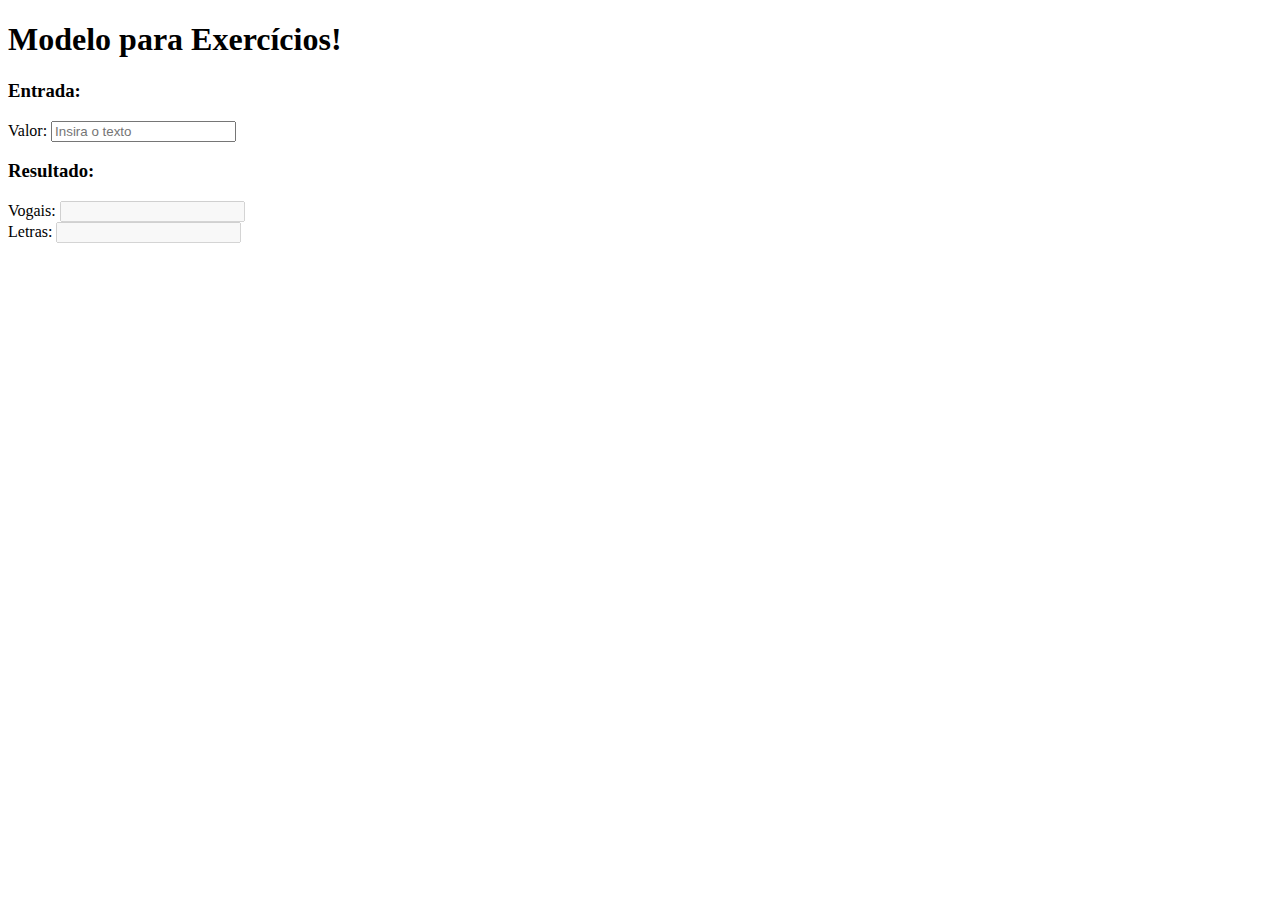
<file: Curso - JS/Aula 7/modelo/index.html>
<!DOCTYPE html>
<html lang="pt">
<head>
  <meta charset="UTF-8">
  <meta http-equiv="X-UA-Compatible" content="IE=edge">
  <meta name="viewport" content="width=device-width, initial-scale=1.0">
  <link rel="stylesheet" href="style.css">
  <title>Modelo para exercícios</title>
</head>
<body>
  <main>
    <header>
      <h1>
        Modelo para Exercícios!
      </h1>
    </header>
    <div class="main">
      <form>
        <div>
          <h3>Entrada:</h3>
          <label for="input-texto">Valor:</label>
          <input type="text" id="input-texto" placeholder="Insira o texto" onchange="onInputChange()" />
        </div>
        <div>
          <h3>Resultado:</h3>
          <div>
            <label for="input-vogais">Vogais:</label>
            <input type="text" id="input-vogais" disabled />
          </div>
          <div>
            <label for="input-letras">Letras:</label>
            <input type="text" id="input-letras" disabled />
          </div>
        </div>
      </form>
    </div>
  </main>
  <script src="index.js">
  </script>
</body>
</html>
</file>
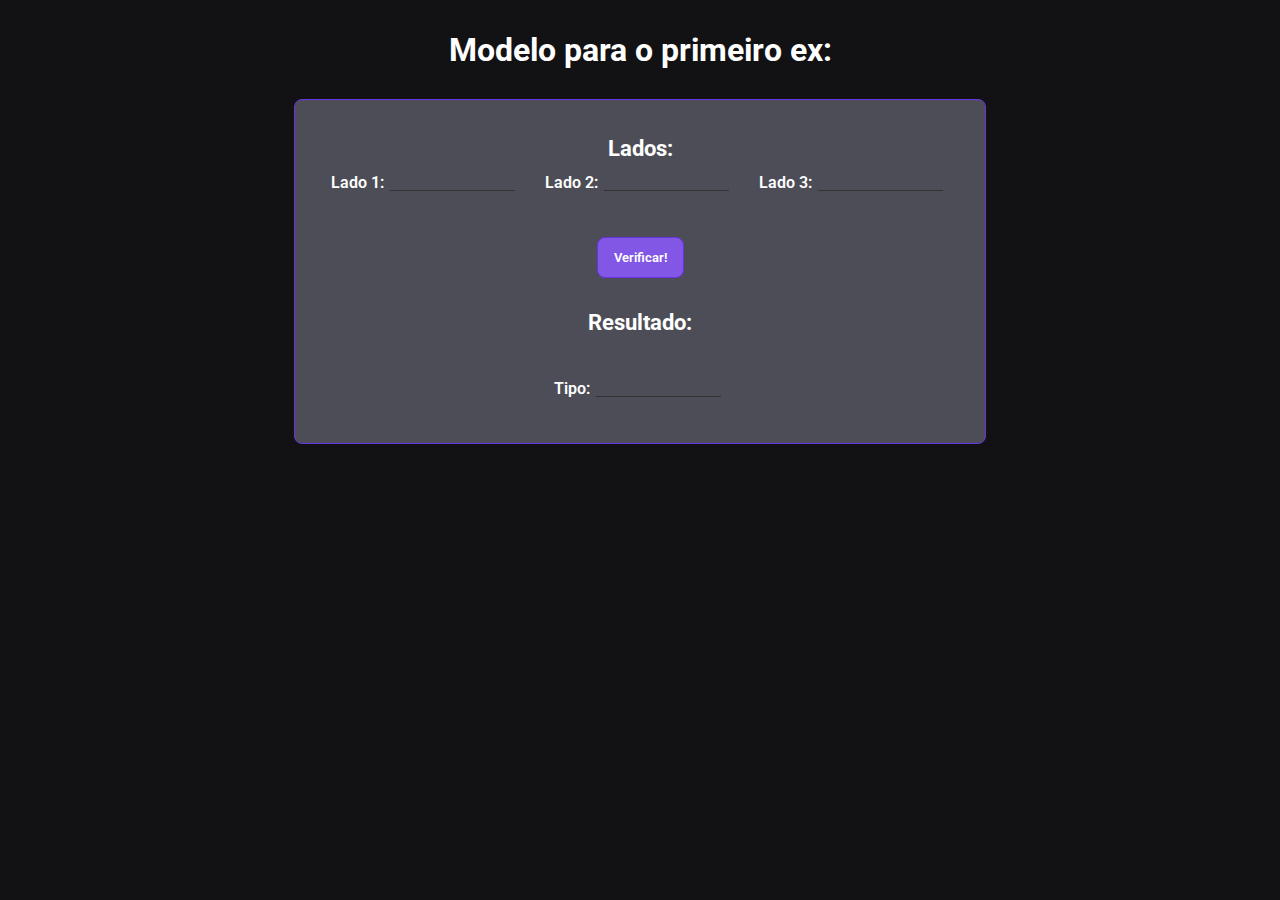
<file: Curso - JS/Exercícios extras/Exercicio 1/index.html>
<html lang="en">
<head>
  <meta charset="UTF-8">
  <meta http-equiv="X-UA-Compatible" content="IE=edge">
  <meta name="viewport" content="width=device-width, initial-scale=1.0">
  <link rel="stylesheet" href="style.css"><link href="https://fonts.googleapis.com/css2?family=Roboto:wght@300;400;500;700&amp;display=swap" rel="stylesheet">
  <title>Ex. 1</title>
</head>
<body>
  <main>
    <header>
      <h1>
        Modelo para o primeiro ex:
      </h1>
    </header>
    <div class="main">
      <form>
        <div class="row">
          <h3>Lados:</h3>
          <div class="row-wrapper">
            <div class="flex-content">
              <label for="input-lado-1">Lado 1:</label>
              <input type="number" id="input-lado-1">
            </div>
            <div class="flex-content">
              <label for="input-lado-2">Lado 2:</label>
              <input type="number" id="input-lado-2">
            </div>
            <div class="flex-content">
              <label for="input-lado-3">Lado 3:</label>
              <input type="number" id="input-lado-3">
            </div>
          </div>
        </div>
        <div class="row">
          <button type="button" onclick="onButtonClick()">Verificar!</button>
        </div>
        <div class="row">
          <h3>Resultado:</h3>
        </div>
        <div class="row">
          <div class="flex-content">
            <label for="output-tipo-triangulo">Tipo:</label>
            <input type="text" id="output-tipo-triangulo" disabled>
          </div>
        </div>
      </form>
    </div>
  </main>
  <script src="index.js"></script>
</body>
</html>
</file>
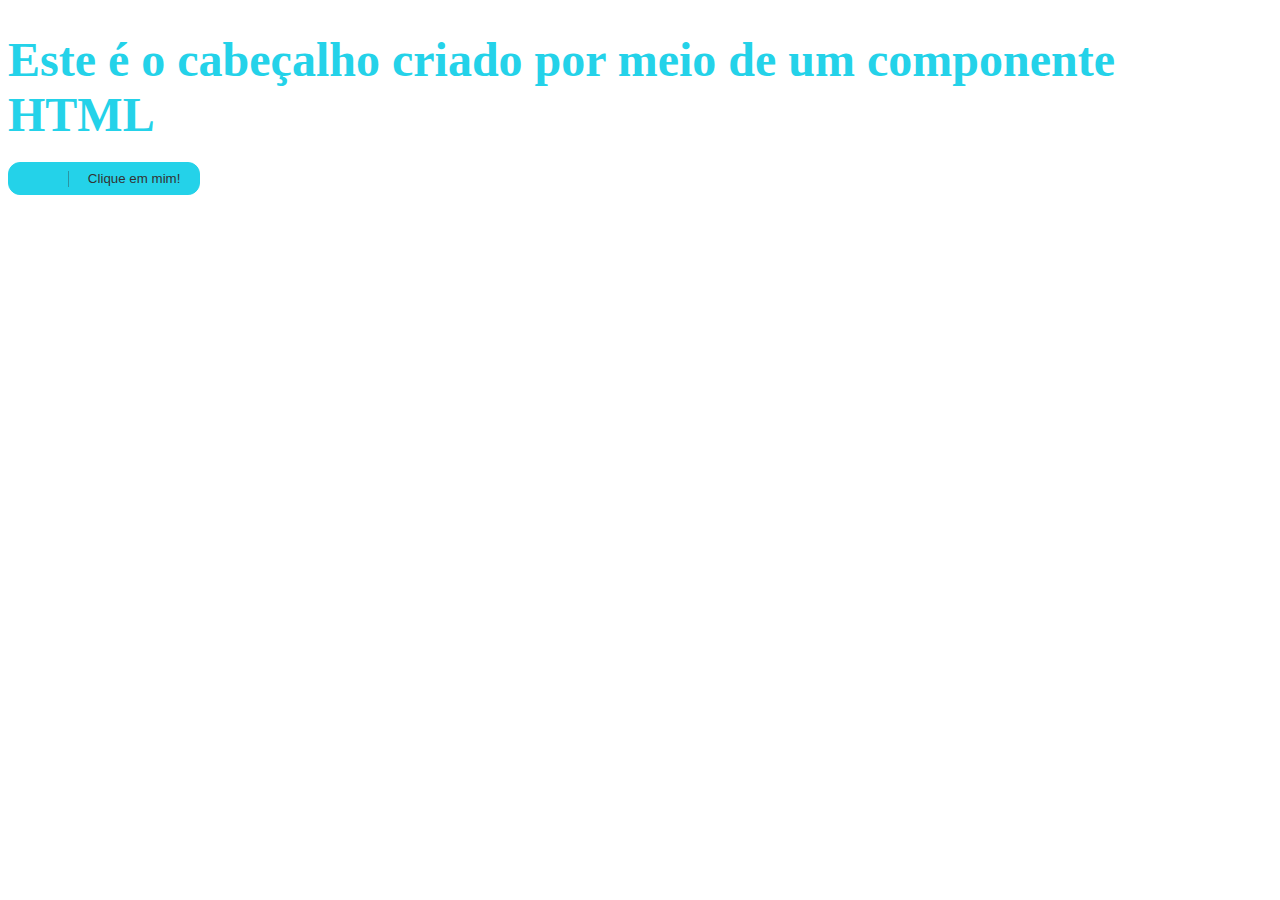
<file: Curso - JS/Front-end/projeto/src/index.html>
<!DOCTYPE html>
<html lang="en">
<head>
  <meta charset="UTF-8">
  <meta http-equiv="X-UA-Compatible" content="IE=edge">
  <meta name="viewport" content="width=device-width, initial-scale=1.0">
  <link rel="stylesheet" href="style.css">
  <title>Projeto</title>
</head>
<body>
  <object data="header">Header</object>
  <object data="button">Botão Clique em mim</object>
</body>
</html>
</file>
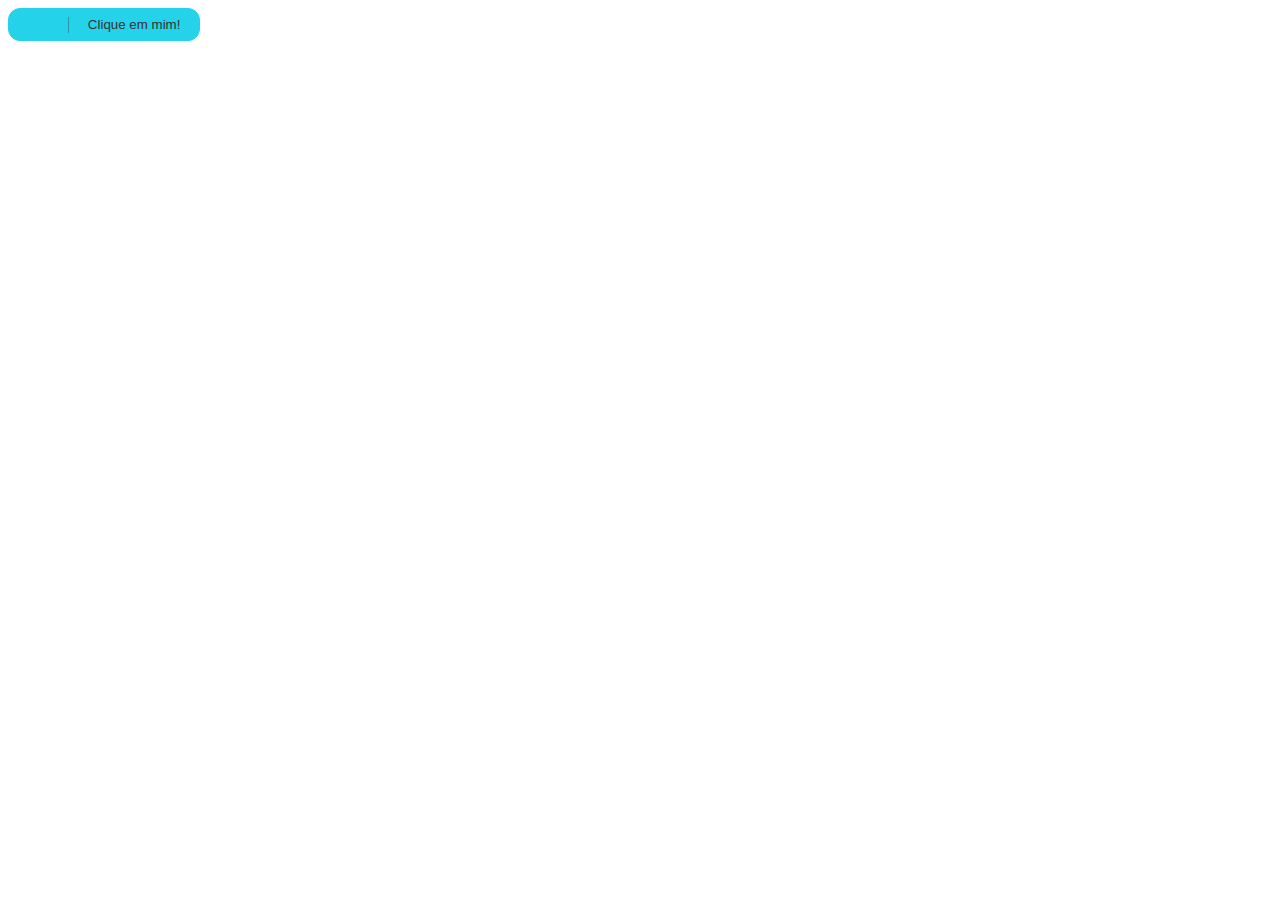
<file: Curso - JS/Front-end/projeto/src/button/index.html>
<!DOCTYPE html>
<html lang="en">
<head>
  <meta charset="UTF-8">
  <meta http-equiv="X-UA-Compatible" content="IE=edge">
  <meta name="viewport" content="width=device-width, initial-scale=1.0">
  <link rel="stylesheet" href="https://cdnjs.cloudflare.com/ajax/libs/font-awesome/5.15.3/css/all.min.css" integrity="sha512-iBBXm8fW90+nuLcSKlbmrPcLa0OT92xO1BIsZ+ywDWZCvqsWgccV3gFoRBv0z+8dLJgyAHIhR35VZc2oM/gI1w==" crossorigin="anonymous" referrerpolicy="no-referrer" />
  <link rel="stylesheet" href="style.css">
  <title></title>
</head>
<body>
  <button>
    <div class="btn-icon" onclick="mandaMsg()">
      <i class="fas fa-file-download"></i>
    </div>
    <div class="btn-content" onclick="clickMe()">
      Clique em mim! 
    </div>
  </button>
  <script src="index.js"></script>
</body>
</html>
</file>
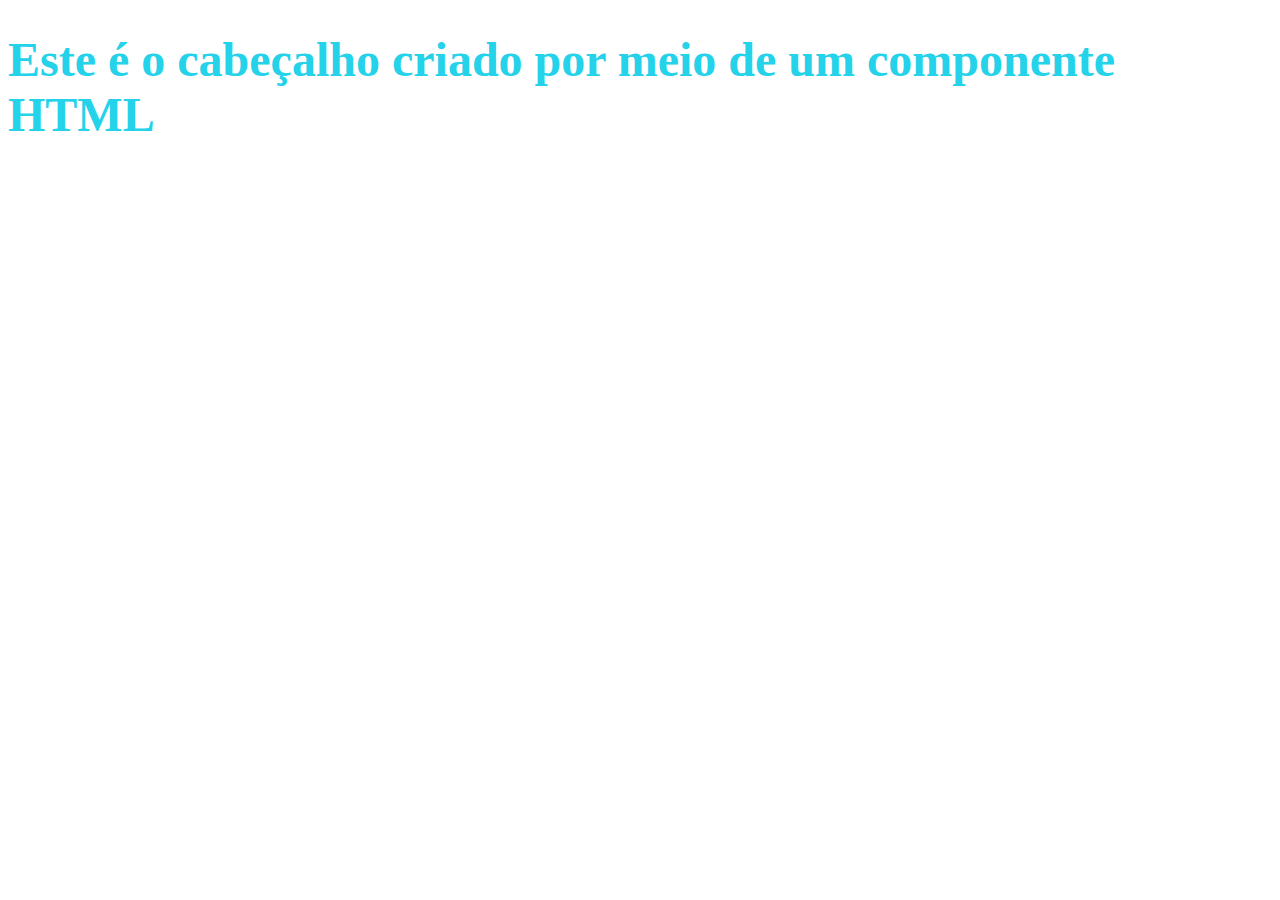
<file: Curso - JS/Front-end/projeto/src/header/index.html>
<!DOCTYPE html>
<html lang="en">
<head>
  <meta charset="UTF-8">
  <meta http-equiv="X-UA-Compatible" content="IE=edge">
  <meta name="viewport" content="width=device-width, initial-scale=1.0">
  <link rel="stylesheet" href="style.css">
  <title></title>
</head>
<body>
  <header id="header">
    <h1>Este é o cabeçalho criado por meio de um componente HTML</h1>
  </header>
  <script src="index.js"></script>
</body>
</html>
</file>
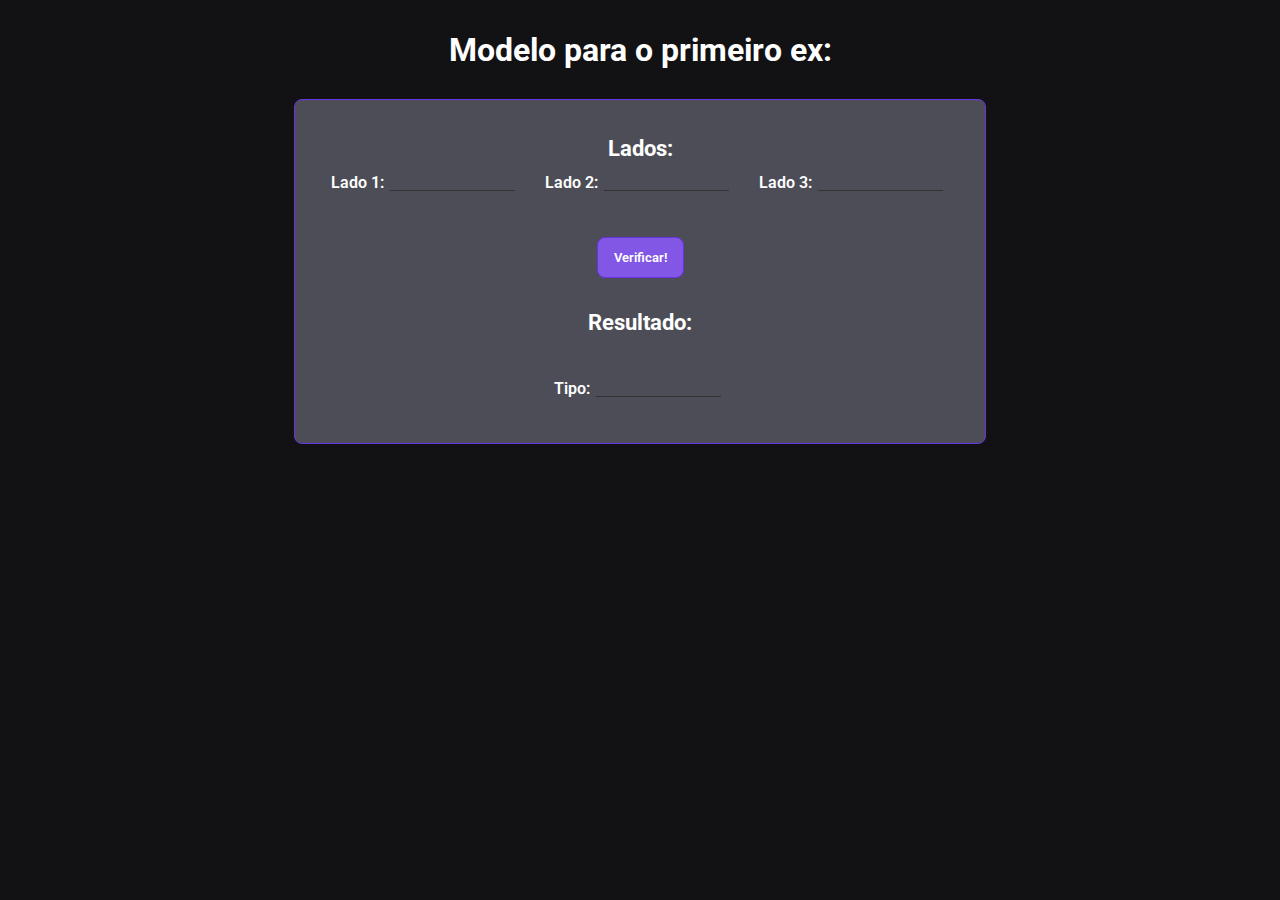
<file: Curso - JS/Introdução/Aula 9/modelos exs/modelo ex1/index.html>
<!DOCTYPE html>
<html lang="en">
<head>
  <meta charset="UTF-8">
  <meta http-equiv="X-UA-Compatible" content="IE=edge">
  <meta name="viewport" content="width=device-width, initial-scale=1.0">
  <link rel="stylesheet" href="style.css"><link href="https://fonts.googleapis.com/css2?family=Roboto:wght@300;400;500;700&amp;display=swap" rel="stylesheet">
  <title>Ex. 1</title>
</head>
<body>
  <main>
    <header>
      <h1>
        Modelo para o primeiro ex:
      </h1>
    </header>
    <div class="main">
      <form>
        <div class="row">
          <h3>Lados:</h3>
          <div class="row-wrapper">
            <div class="flex-content">
              <label for="input-lado-1">Lado 1:</label>
              <input type="number" id="input-lado-1">
            </div>
            <div class="flex-content">
              <label for="input-lado-2">Lado 2:</label>
              <input type="number" id="input-lado-2">
            </div>
            <div class="flex-content">
              <label for="input-lado-3">Lado 3:</label>
              <input type="number" id="input-lado-3">
            </div>
          </div>
        </div>
        <div class="row">
          <button type="button" onclick="onButtonClick()">Verificar!</button>
        </div>
        <div class="row">
          <h3>Resultado:</h3>
        </div>
        <div class="row">
          <div class="flex-content">
            <label for="output-tipo-triangulo">Tipo:</label>
            <input type="text" id="output-tipo-triangulo" disabled>
          </div>
        </div>
      </form>
    </div>
  </main>
  <script src="index.js"></script>
</body>
</html>
</file>
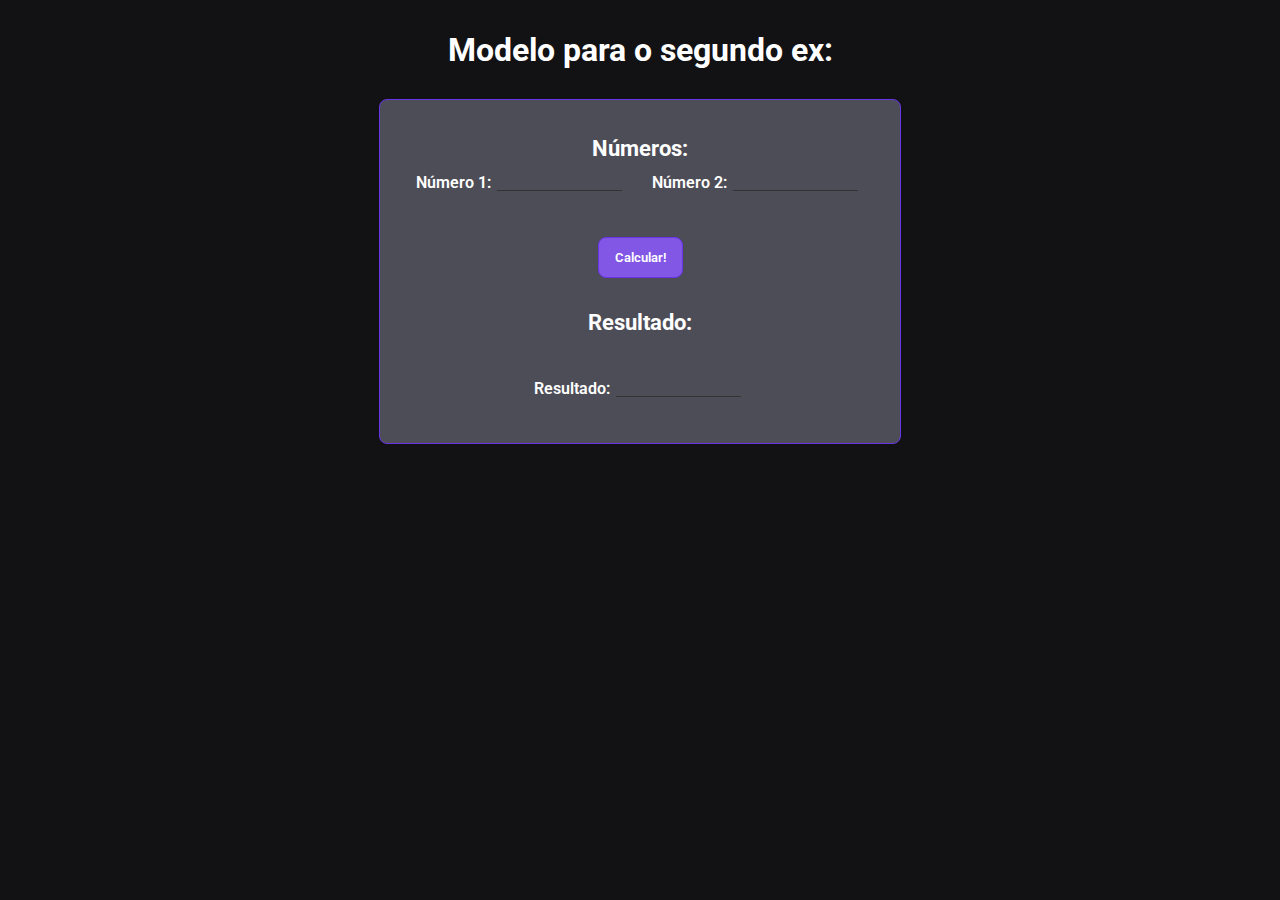
<file: Curso - JS/Introdução/Aula 9/modelos exs/modelo ex2/index.html>
<!DOCTYPE html>
<html lang="en">
<head>
  <meta charset="UTF-8">
  <meta http-equiv="X-UA-Compatible" content="IE=edge">
  <meta name="viewport" content="width=device-width, initial-scale=1.0">
  <link rel="stylesheet" href="style.css"><link href="https://fonts.googleapis.com/css2?family=Roboto:wght@300;400;500;700&amp;display=swap" rel="stylesheet">
  <title>Ex. 1</title>
</head>
<body>
  <main>
    <header>
      <h1>
        Modelo para o segundo ex:
      </h1>
    </header>
    <div class="main">
      <form>
        <div class="row">
          <h3>Números:</h3>
          <div class="row-wrapper">
            <div class="flex-content">
              <label for="input-numero-1">Número 1:</label>
              <input type="number" id="input-numero-1">
            </div>
            <div class="flex-content">
              <label for="input-numero-2">Número 2:</label>
              <input type="number" id="input-numero-2">
            </div>
          </div>
        </div>
        <div class="row">
          <button type="button" onclick="onButtonClick()">Calcular!</button>
        </div>
        <div class="row">
          <h3>Resultado:</h3>
        </div>
        <div class="row">
          <div class="flex-content">
            <label for="output-resultado-multiplicacao">Resultado:</label>
            <input type="text" id="output-resultado-multiplicacao" disabled>
          </div>
        </div>
      </form>
    </div>
  </main>
  <script src="index.js"></script>
</body>
</html>
</file>
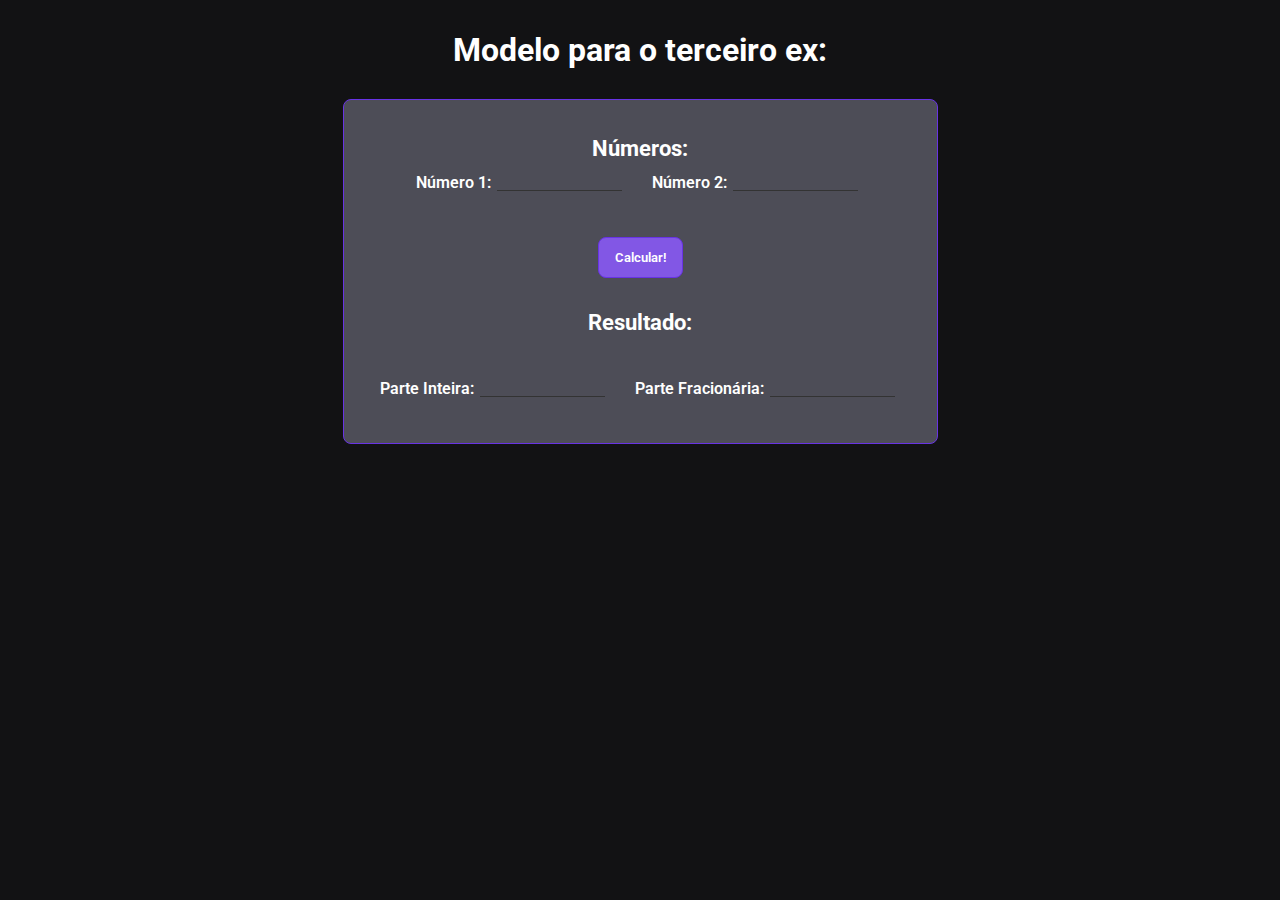
<file: Curso - JS/Introdução/Aula 9/modelos exs/modelo ex3/index.html>
<!DOCTYPE html>
<html lang="en">
<head>
  <meta charset="UTF-8">
  <meta http-equiv="X-UA-Compatible" content="IE=edge">
  <meta name="viewport" content="width=device-width, initial-scale=1.0">
  <link rel="stylesheet" href="style.css"><link href="https://fonts.googleapis.com/css2?family=Roboto:wght@300;400;500;700&amp;display=swap" rel="stylesheet">
  <title>Ex. 1</title>
</head>
<body>
  <main>
    <header>
      <h1>
        Modelo para o terceiro ex:
      </h1>
    </header>
    <div class="main">
      <form>
        <div class="row">
          <h3>Números:</h3>
          <div class="row-wrapper">
            <div class="flex-content">
              <label for="input-numero-1">Número 1:</label>
              <input type="number" min="0" id="input-numero-1">
            </div>
            <div class="flex-content">
              <label for="input-numero-2">Número 2:</label>
              <input type="number" min="0" id="input-numero-2">
            </div>
          </div>
        </div>
        <div class="row">
          <button type="button" onclick="onButtonClick()">Calcular!</button>
        </div>
        <div class="row">
          <h3>Resultado:</h3>
        </div>
        <div class="row">
          <div class="row-wrapper">
            <div class="flex-content">
              <label for="output-resultado-divisao-inteira">Parte Inteira:</label>
              <input type="text" id="output-resultado-divisao-inteira" disabled>
            </div>
            <div class="flex-content">
              <label for="output-resultado-divisao-fracionaria">Parte Fracionária:</label>
              <input type="text" id="output-resultado-divisao-fracionaria" disabled>
            </div>
          </div>
        </div>
      </form>
    </div>
  </main>
  <script src="index.js"></script>
</body>
</html>
</file>
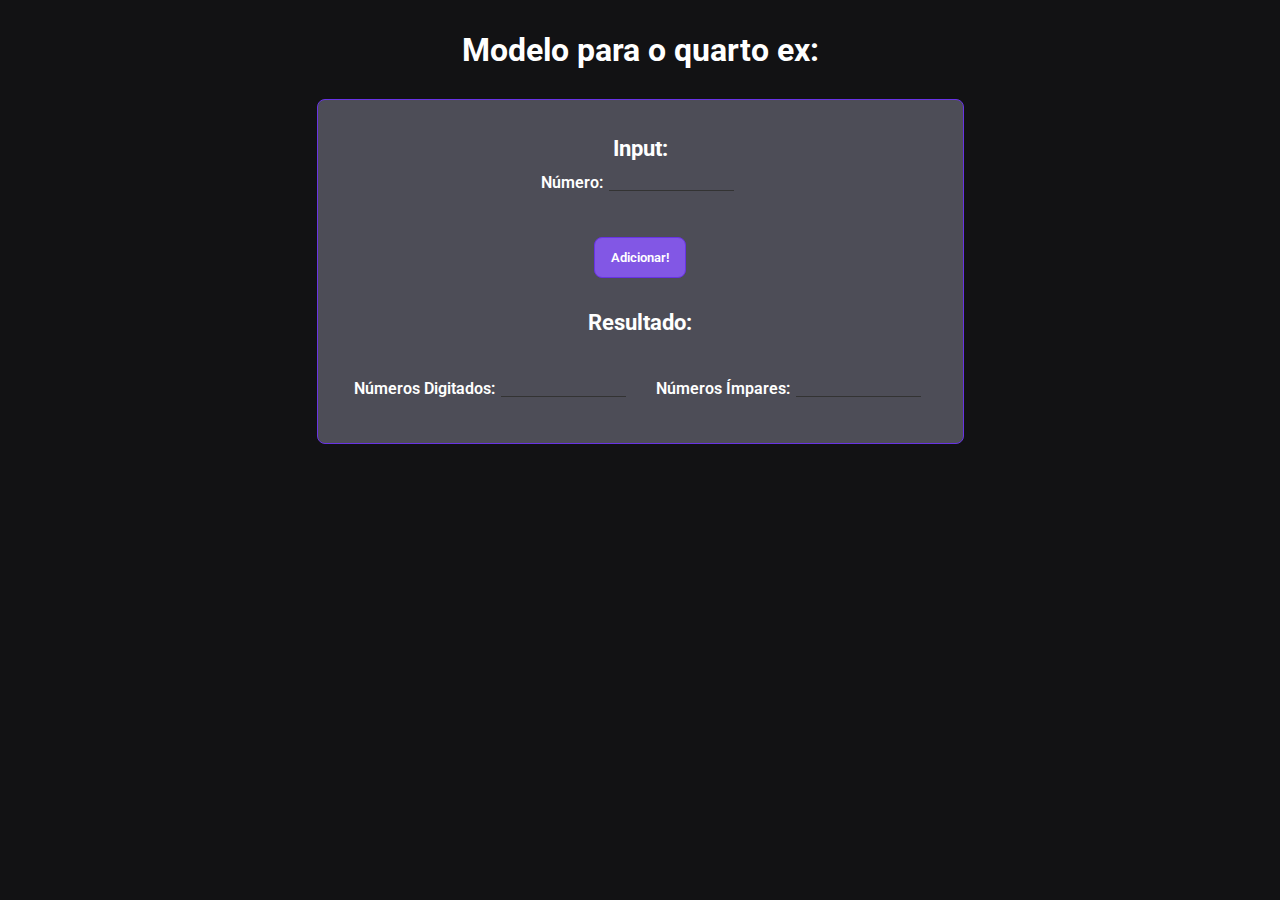
<file: Curso - JS/Introdução/Aula 9/modelos exs/modelo ex4/index.html>
<!DOCTYPE html>
<html lang="en">
<head>
  <meta charset="UTF-8">
  <meta http-equiv="X-UA-Compatible" content="IE=edge">
  <meta name="viewport" content="width=device-width, initial-scale=1.0">
  <link rel="stylesheet" href="style.css"><link href="https://fonts.googleapis.com/css2?family=Roboto:wght@300;400;500;700&amp;display=swap" rel="stylesheet">
  <title>Ex. 1</title>
</head>
<body>
  <main>
    <header>
      <h1>
        Modelo para o quarto ex:
      </h1>
    </header>
    <div class="main">
      <form>
        <div class="row">
          <h3>Input:</h3>
          <div class="row-wrapper">
            <div class="flex-content">
              <label for="input-numero-1">Número:</label>
              <input type="number" id="input-numero-1">
            </div>
          </div>
        </div>
        <div class="row">
          <button type="button" onclick="onButtonClick()">Adicionar!</button>
        </div>
        <div class="row">
          <h3>Resultado:</h3>
        </div>
        <div class="row">
          <div class="row-wrapper">
            <div class="flex-content">
              <label for="output-numeros-digitados">Números Digitados:</label>
              <input type="text" id="output-numeros-digitados" disabled>
            </div>
            <div class="flex-content">
              <label for="output-numeros-impares">Números Ímpares:</label>
              <input type="text" id="output-numeros-impares" disabled>
            </div>
          </div>
        </div>
      </form>
    </div>
  </main>
  <script src="index.js"></script>
</body>
</html>
</file>
<file: Curso - JS/Aula 7/modelo/style.css>
/* * {
  margin: 0;
  padding: 0;
  border: 0;
  outline: 0;
}

body {
  width: 100vw;
  background-color: gainsboro;
}

main {
  width: 100%;
  height: 100%;
}

header {
  width: 100%;
  height: 100px;
}

header h1 {
  font-family: 'Franklin Gothic Medium', 'Arial Narrow', Arial, sans-serif;
  text-align: center;
  padding: 16px;
}

h3 {
  font-family: 'Franklin Gothic Medium', 'Arial Narrow', Arial, sans-serif;
  text-align: center;
  padding: 16px;
}

.main {
  width: 100%;
  display: flex;
  justify-content: center;
  align-items: center;
}

form {
  position: relative;
  background-color: #f0f0f0;
  border: 1px solid lightslategrey;
  border-radius: 8px;
  width: 250px;
  height: 300px;
  padding: 16px;
  display: flex;
  flex-direction: column;
  justify-content: space-around;
}

form div {
  margin: 24px 0;
}

form label {
  padding: 8px;
  font: 400 14px/16px sans-serif;
  background-color: transparent;
}

form input {
  border-bottom: 1px solid lightslategrey;
  background-color: transparent;
  font: 400 16px/16px sans-serif;
  position: absolute;
}

form button {
  border: 1px solid lightslategrey;
  border-radius: 6px;
  padding: 8px 12px;
  width: 100px;
  align-self: center;
  margin: 16px;
} */
</file>
<file: Curso - JS/Exercícios extras/Exercicio 1/style.css>
* {
    border: 0;
    outline: 0;
    margin: 0;
    padding: 0;
    color: white;
    font-family: Roboto;
  }
  
  
  body {
    background-color: #121214;
  }
  
  main {
    position: relative;
    display: flex;
    flex-direction: column;
    justify-content: center;
    align-items: center;
  }
  
  header {
    height: 75px;
    display: flex;
    align-items: center;
    justify-content: center;
    padding: 12px 16px;
  }
  
  input {
    border-bottom: 1px solid #333333;
    width: 125px;
    margin: 2px 6px;
    background-color: transparent;
  }
  
  form, button {
    border: 1px solid #6833e4;
    border-radius: 8px;
    background: #4d4d57;
  }
  
  form {
    padding: 12px 16px;
    width: fit-content;
    height: auto;
  }
  
  .row {
    padding: 8px;
    margin: 16px 0 12px;
    display: flex;
    flex-direction: column;
    justify-content: center;
    align-items: center;
  }
  
  .row-wrapper {
    display: flex;
  }
  
  .flex-content {
    padding: 12px;
    display: flex;
    flex-direction: row;
    justify-content: space-evenly;
  }
  
  form label {
    font-weight: 600;
  }
  
  form h3 {
    font-size: 22px;
  }
  
  button {
    padding: 12px 16px;
    background-color: #8257e5;
    font-weight: 600;
  }
  
  button:hover {
    cursor: pointer;
    background-color: #9466ff;
  }
</file>
<file: Curso - JS/Front-end/projeto/src/style.css>
*,
*::after,
*::before {
  box-sizing: border-box;
  border: 0;
  margin: 0;
  padding: 0;
}

object {
  width: 100%;
  height: auto;
}
</file>
<file: Curso - JS/Front-end/projeto/src/button/style.css>
button {
  display: flex;
  align-items: center;
  position: relative;
  background-color: #24d2e9;
  color: #333333;
  border: 1px solid #24d2e9;
  padding: 0;
  border-radius: 12px;
  width: 12rem;
}

button:hover {
  border: 1px solid #2a95a3;
}

button .btn-icon {
  padding: 0.5rem 0.75rem;
  border-top-left-radius: 12px;
  border-bottom-left-radius: 12px;
  flex-basis: 25%;
  height: 100%;
  border-right: 1px solid #2a95a3;
}

button .btn-icon:hover {
  background-color: #2a95a3;
  color: white;
}


button .btn-content {
  padding: 0.5rem 0.75rem;
  height: 100%;
  flex-basis: 75%;
}
</file>
<file: Curso - JS/Front-end/projeto/src/header/style.css>
header {
  position: relative;
  width: auto;
  color: #24d2e9;
}

h1 {
  font-size: 3rem;
  color: inherit;
  transition: color ease-in 2s;
}
</file>
<file: Curso - JS/Introdução/Aula 9/modelos exs/modelo ex1/style.css>
* {
  border: 0;
  outline: 0;
  margin: 0;
  padding: 0;
  color: white;
  font-family: Roboto;
}


body {
  background-color: #121214;
}

main {
  position: relative;
  display: flex;
  flex-direction: column;
  justify-content: center;
  align-items: center;
}

header {
  height: 75px;
  display: flex;
  align-items: center;
  justify-content: center;
  padding: 12px 16px;
}

input {
  border-bottom: 1px solid #333333;
  width: 125px;
  margin: 2px 6px;
  background-color: transparent;
}

form, button {
  border: 1px solid #6833e4;
  border-radius: 8px;
  background: #4d4d57;
}

form {
  padding: 12px 16px;
  width: fit-content;
  height: auto;
}

.row {
  padding: 8px;
  margin: 16px 0 12px;
  display: flex;
  flex-direction: column;
  justify-content: center;
  align-items: center;
}

.row-wrapper {
  display: flex;
}

.flex-content {
  padding: 12px;
  display: flex;
  flex-direction: row;
  justify-content: space-evenly;
}

form label {
  font-weight: 600;
}

form h3 {
  font-size: 22px;
}

button {
  padding: 12px 16px;
  background-color: #8257e5;
  font-weight: 600;
}

button:hover {
  cursor: pointer;
  background-color: #9466ff;
}
</file>
<file: Curso - JS/Introdução/Aula 9/modelos exs/modelo ex2/style.css>
* {
  border: 0;
  outline: 0;
  margin: 0;
  padding: 0;
  color: white;
  font-family: Roboto;
}


body {
  background-color: #121214;
}

main {
  position: relative;
  display: flex;
  flex-direction: column;
  justify-content: center;
  align-items: center;
}

header {
  height: 75px;
  display: flex;
  align-items: center;
  justify-content: center;
  padding: 12px 16px;
}

input {
  border-bottom: 1px solid #333333;
  width: 125px;
  margin: 2px 6px;
  background-color: transparent;
}

form, button {
  border: 1px solid #6833e4;
  border-radius: 8px;
  background: #4d4d57;
}

form {
  padding: 12px 16px;
  width: fit-content;
  height: auto;
}

.row {
  padding: 8px;
  margin: 16px 0 12px;
  display: flex;
  flex-direction: column;
  justify-content: center;
  align-items: center;
}

.row-wrapper {
  display: flex;
}

.flex-content {
  padding: 12px;
  display: flex;
  flex-direction: row;
  justify-content: space-evenly;
}

form label {
  font-weight: 600;
}

form h3 {
  font-size: 22px;
}

button {
  padding: 12px 16px;
  background-color: #8257e5;
  font-weight: 600;
}

button:hover {
  cursor: pointer;
  background-color: #9466ff;
}
</file>
<file: Curso - JS/Introdução/Aula 9/modelos exs/modelo ex3/style.css>
* {
  border: 0;
  outline: 0;
  margin: 0;
  padding: 0;
  color: white;
  font-family: Roboto;
}


body {
  background-color: #121214;
}

main {
  position: relative;
  display: flex;
  flex-direction: column;
  justify-content: center;
  align-items: center;
}

header {
  height: 75px;
  display: flex;
  align-items: center;
  justify-content: center;
  padding: 12px 16px;
}

input {
  border-bottom: 1px solid #333333;
  width: 125px;
  margin: 2px 6px;
  background-color: transparent;
}

form, button {
  border: 1px solid #6833e4;
  border-radius: 8px;
  background: #4d4d57;
}

form {
  padding: 12px 16px;
  width: fit-content;
  height: auto;
}

.row {
  padding: 8px;
  margin: 16px 0 12px;
  display: flex;
  flex-direction: column;
  justify-content: center;
  align-items: center;
}

.row-wrapper {
  display: flex;
}

.flex-content {
  padding: 12px;
  display: flex;
  flex-direction: row;
  justify-content: space-evenly;
}

form label {
  font-weight: 600;
}

form h3 {
  font-size: 22px;
}

button {
  padding: 12px 16px;
  background-color: #8257e5;
  font-weight: 600;
}

button:hover {
  cursor: pointer;
  background-color: #9466ff;
}
</file>
<file: Curso - JS/Introdução/Aula 9/modelos exs/modelo ex4/style.css>
* {
  border: 0;
  outline: 0;
  margin: 0;
  padding: 0;
  color: white;
  font-family: Roboto;
}


body {
  background-color: #121214;
}

main {
  position: relative;
  display: flex;
  flex-direction: column;
  justify-content: center;
  align-items: center;
}

header {
  height: 75px;
  display: flex;
  align-items: center;
  justify-content: center;
  padding: 12px 16px;
}

input {
  border-bottom: 1px solid #333333;
  width: 125px;
  margin: 2px 6px;
  background-color: transparent;
}

form, button {
  border: 1px solid #6833e4;
  border-radius: 8px;
  background: #4d4d57;
}

form {
  padding: 12px 16px;
  width: fit-content;
  height: auto;
}

.row {
  padding: 8px;
  margin: 16px 0 12px;
  display: flex;
  flex-direction: column;
  justify-content: center;
  align-items: center;
}

.row-wrapper {
  display: flex;
}

.flex-content {
  padding: 12px;
  display: flex;
  flex-direction: row;
  justify-content: space-evenly;
}

form label {
  font-weight: 600;
}

form h3 {
  font-size: 22px;
}

button {
  padding: 12px 16px;
  background-color: #8257e5;
  font-weight: 600;
}

button:hover {
  cursor: pointer;
  background-color: #9466ff;
}
</file>
